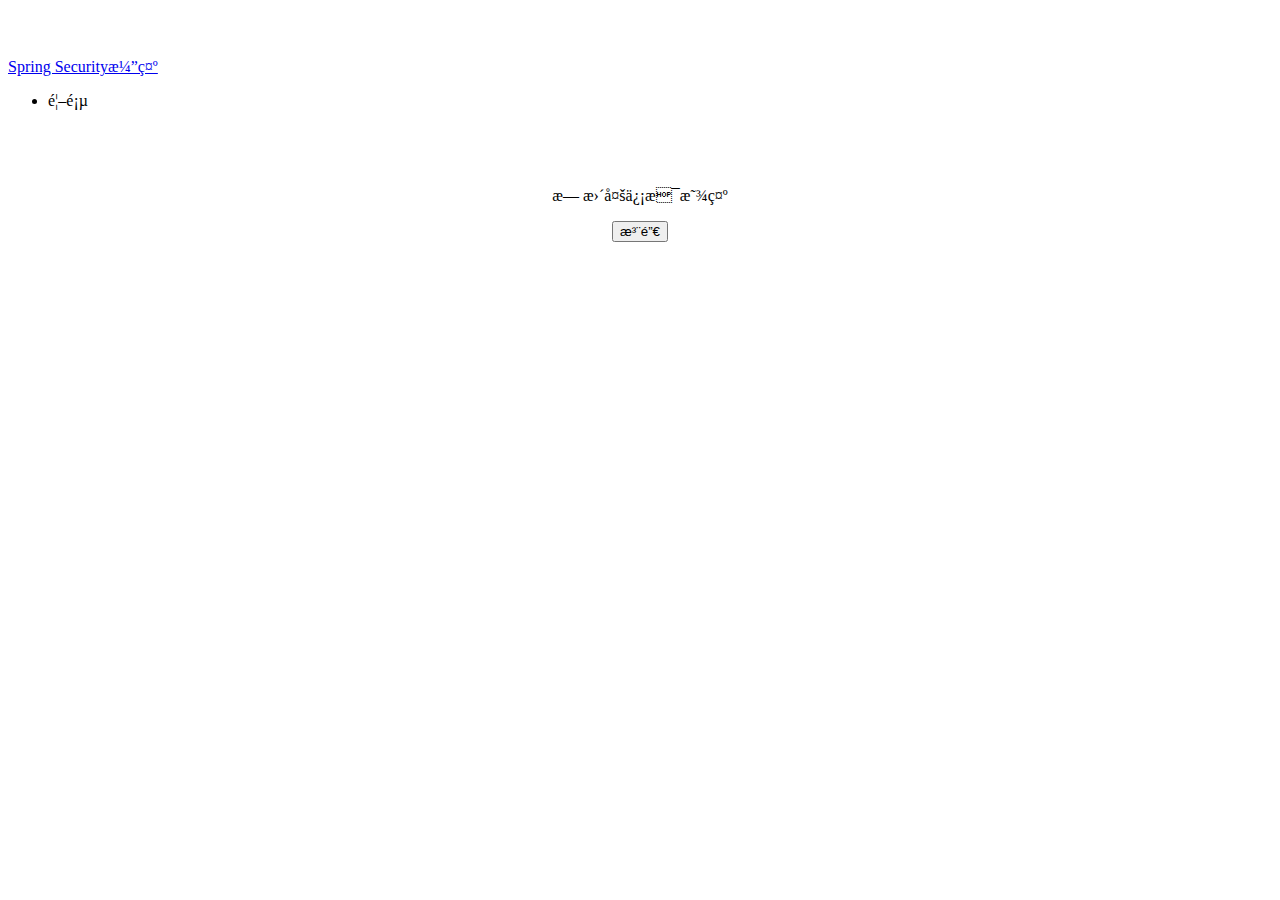
<file: SpringSecurityDemo/src/main/resources/templates/home.html>
<!DOCTYPE html>
<html xmlns:th="http://www.thymeleaf.org"
      xmlns:sec="http://www.thymeleaf.org/thymeleaf-extras-springsecurity4">
<head>
    <meta content="text/html;charset=UTF-8"/>
    <title sec:authentication="name"></title>
    <link rel="stylesheet" th:href="@{css/bootstrap.min.css}"/>
    <style type="text/css">
        body {
            padding-top: 50px;
        }

        .starter-template {
            padding: 40px 15px;
            text-align: center;
        }
    </style>
</head>
<body>
<nav class="navbar navbar-inverse navbar-fixed-top">
    <div class="container">
        <div class="navbar-header">
            <a class="navbar-brand" href="#">Spring Security演示</a>
        </div>
        <div id="navbar" class="collapse navbar-collapse">
            <ul class="nav navbar-nav">
                <li><a th:href="@{/}"> 首页 </a></li>
            </ul>
        </div><!--/.nav-collapse -->
    </div>
</nav>


<div class="container">

    <div class="starter-template">
        <h1 th:text="${msg.title}"></h1>

        <p class="bg-primary" th:text="${msg.content}"></p>

        <div sec:authorize="hasRole('ROLE_ADMIN')"> <!-- 用户类型为ROLE_ADMIN 显示 -->
            <p class="bg-info" th:text="${msg.info}"></p>
        </div>

        <div sec:authorize="hasRole('ROLE_USER')"> <!-- 用户类型为 ROLE_USER 显示 -->
            <p class="bg-info">无更多信息显示</p>
        </div>

        <form th:action="@{/logout}" method="post">
            <input type="submit" class="btn btn-primary" value="注销"/>
        </form>
    </div>

</div>

</body>
</html>
</file>
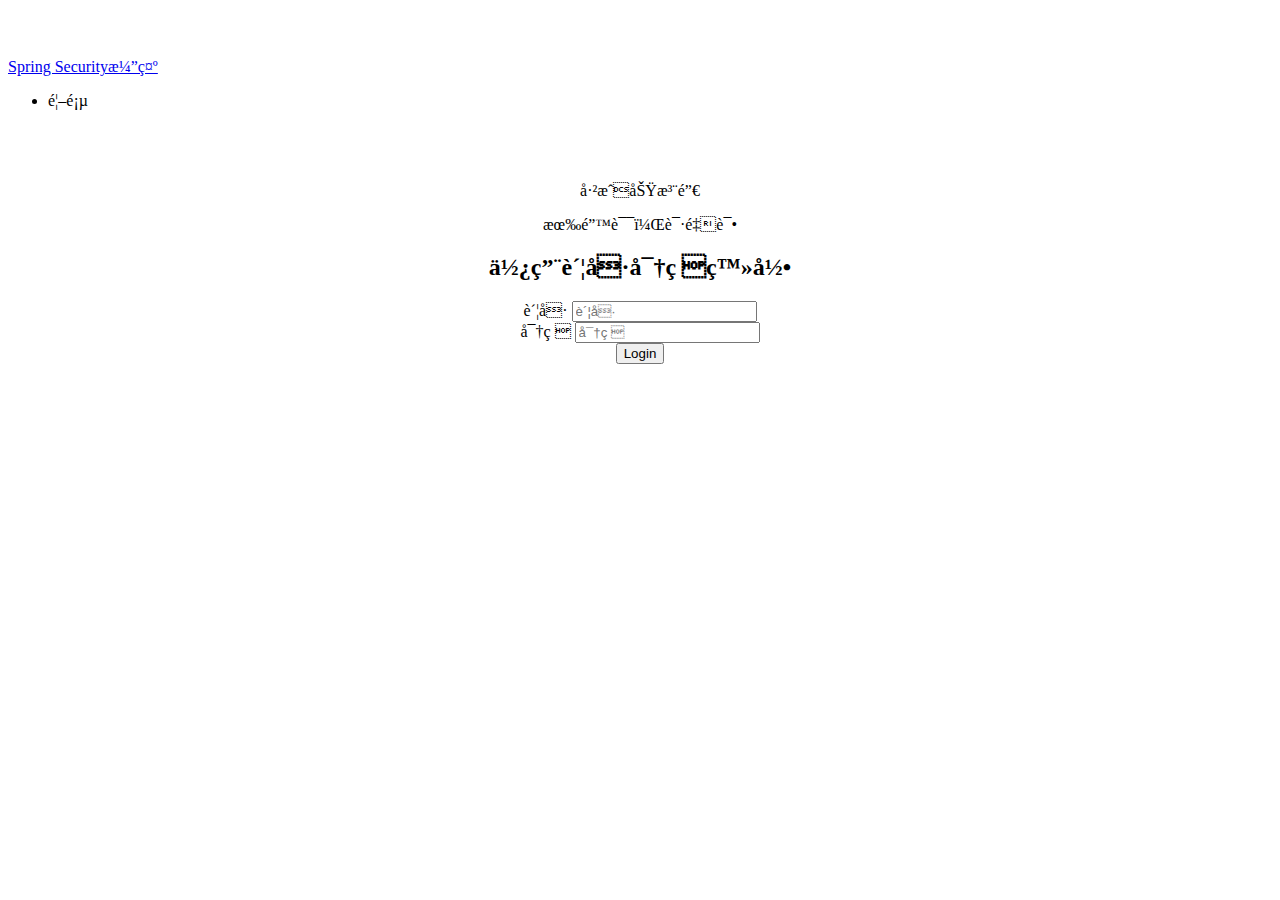
<file: SpringSecurityDemo/src/main/resources/templates/login.html>
<!DOCTYPE html>
<html xmlns:th="http://www.thymeleaf.org">
<head>
    <meta content="text/html;charset=UTF-8"/>
    <title>登录页面</title>
    <link rel="stylesheet" th:href="@{css/bootstrap.min.css}"/>
    <style type="text/css">
        body {
            padding-top: 50px;
        }

        .starter-template {
            padding: 40px 15px;
            text-align: center;
        }
    </style>
</head>
<body>

<nav class="navbar navbar-inverse navbar-fixed-top">
    <div class="container">
        <div class="navbar-header">
            <a class="navbar-brand" href="#">Spring Security演示</a>
        </div>
        <div id="navbar" class="collapse navbar-collapse">
            <ul class="nav navbar-nav">
                <li><a th:href="@{/}"> 首页 </a></li>

            </ul>
        </div><!--/.nav-collapse -->
    </div>
</nav>
<div class="container">

    <div class="starter-template">
        <p th:if="${param.logout}" class="bg-warning">已成功注销</p><!-- 1 -->
        <p th:if="${param.error}" class="bg-danger">有错误，请重试</p> <!-- 2 -->
        <h2>使用账号密码登录</h2>
        <form name="form" th:action="@{/login}" action="/login" method="POST"> <!-- 3 -->
            <div class="form-group">
                <label for="username">账号</label>
                <input id="username" type="text" class="form-control" name="username" value="" placeholder="账号"/>
            </div>
            <div class="form-group">
                <label for="password">密码</label>
                <input id="password" type="password" class="form-control" name="password" placeholder="密码"/>
            </div>
            <input type="submit" id="login" value="Login" class="btn btn-primary"/>
        </form>
    </div>
</div>
</body>
</html>
</file>
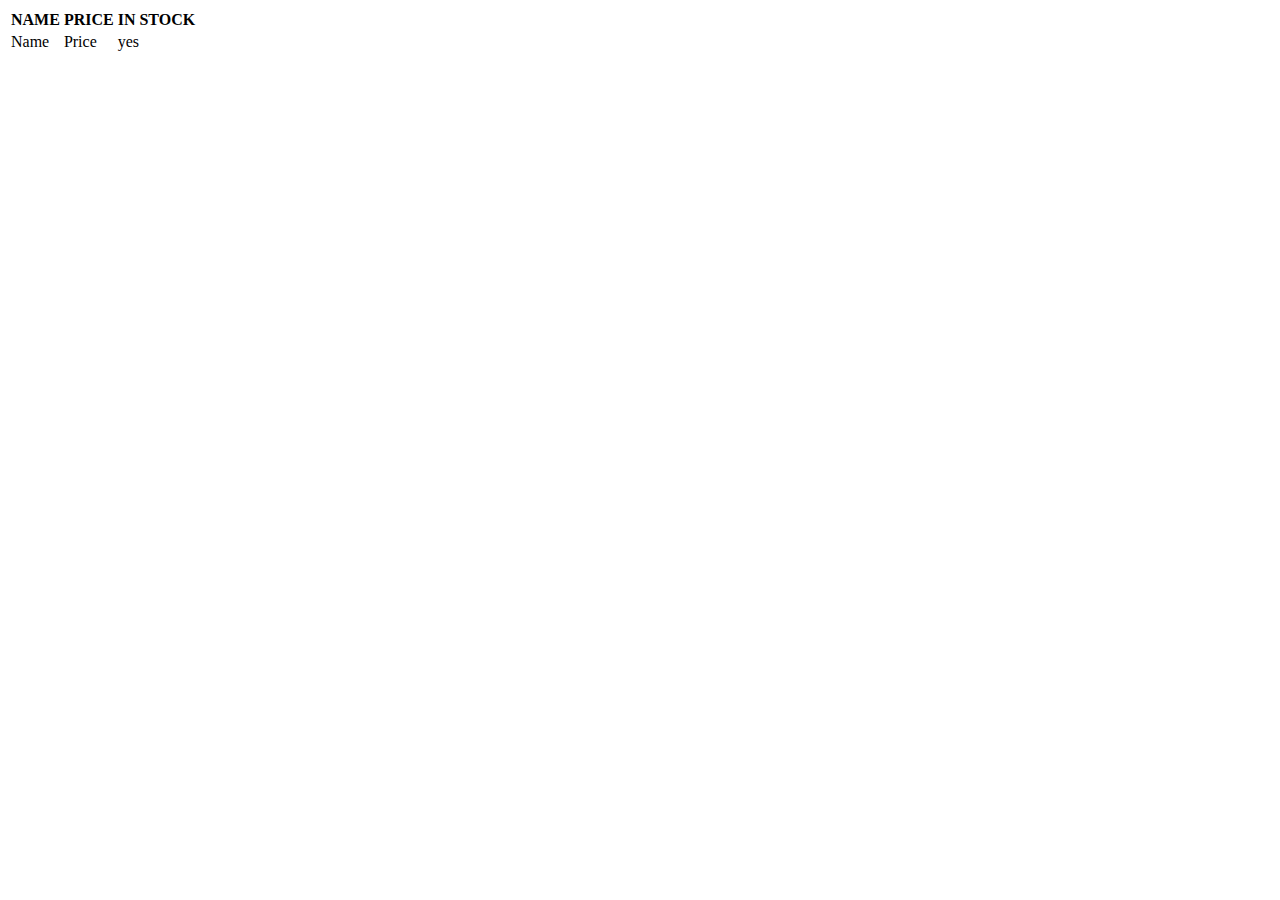
<file: SpringThymeleafDemo/src/main/resources/templates/iteration/basic.html>
<!DOCTYPE html>
<html xmlns:th="http://www.thymeleaf.org">
<head>
    <meta charset="UTF-8">
    <title>price iteration</title>
</head>
<body>
<table>
    <tr>
        <th>NAME</th>
        <th>PRICE</th>
        <th>IN STOCK</th>
    </tr>
    <tr th:each="prod: ${products}">
        <td th:text="${prod.name}">Name</td>
        <td th:text="${prod.price}">Price</td>
        <td th:text="${prod.inStock}?#{True}:#{False}">yes</td>
    </tr>
</table>
</body>
</html>
</file>
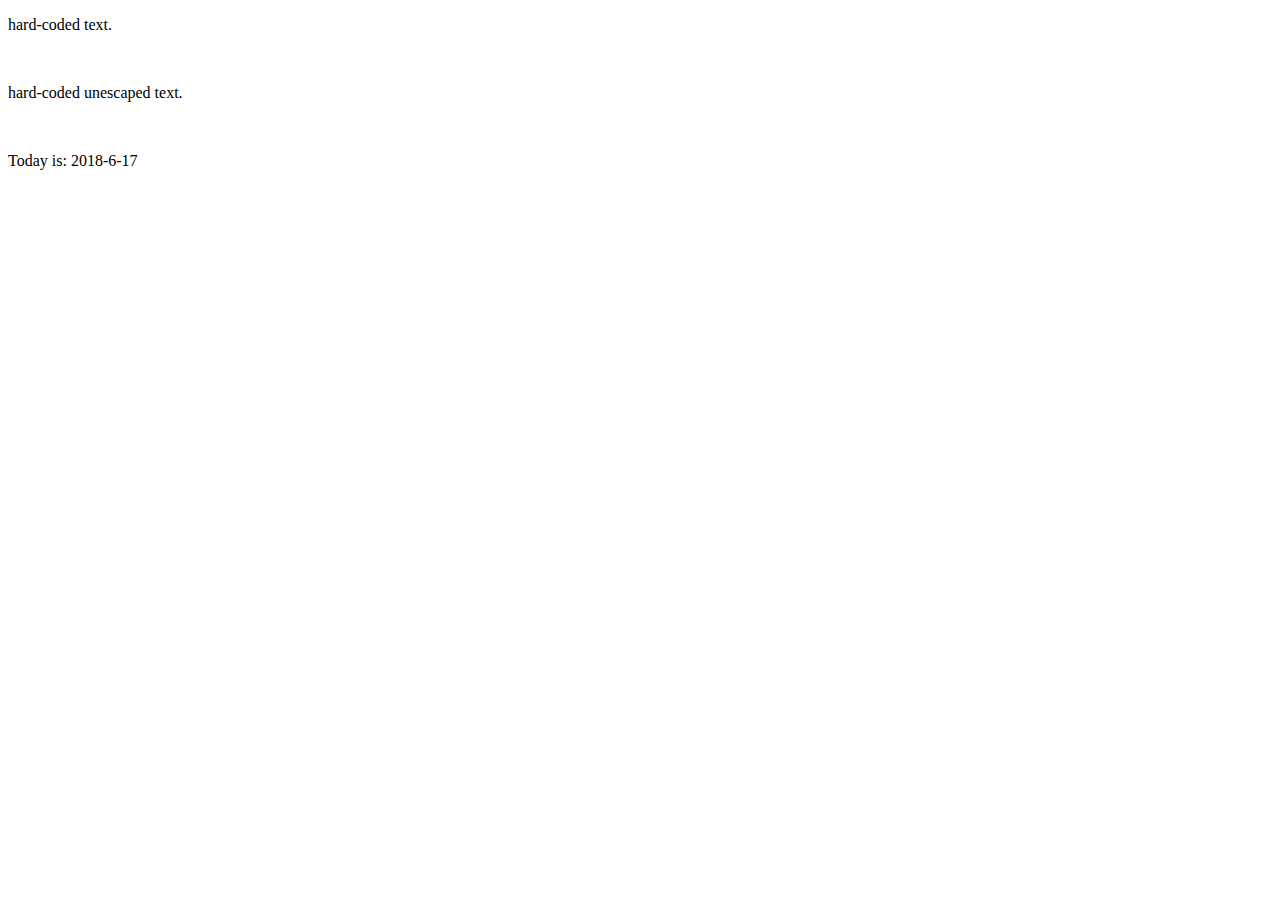
<file: SpringThymeleafDemo/src/main/resources/templates/text_examples/text_display.html>
<!DOCTYPE html>
<html xmlns:th="http://www.thymeleaf.org">
<head>
    <meta charset="UTF-8">
    <title>text examples</title>
</head>
<body>

<p th:text="#{text.text}">hard-coded text.</p>
<br/>
<p th:utext="#{text.unescaped_text}">hard-coded unescaped text.</p>
<br/>
<p>Today is: <span th:text="${today}">2018-6-17</span></p>
</body>
</html>
</file>
